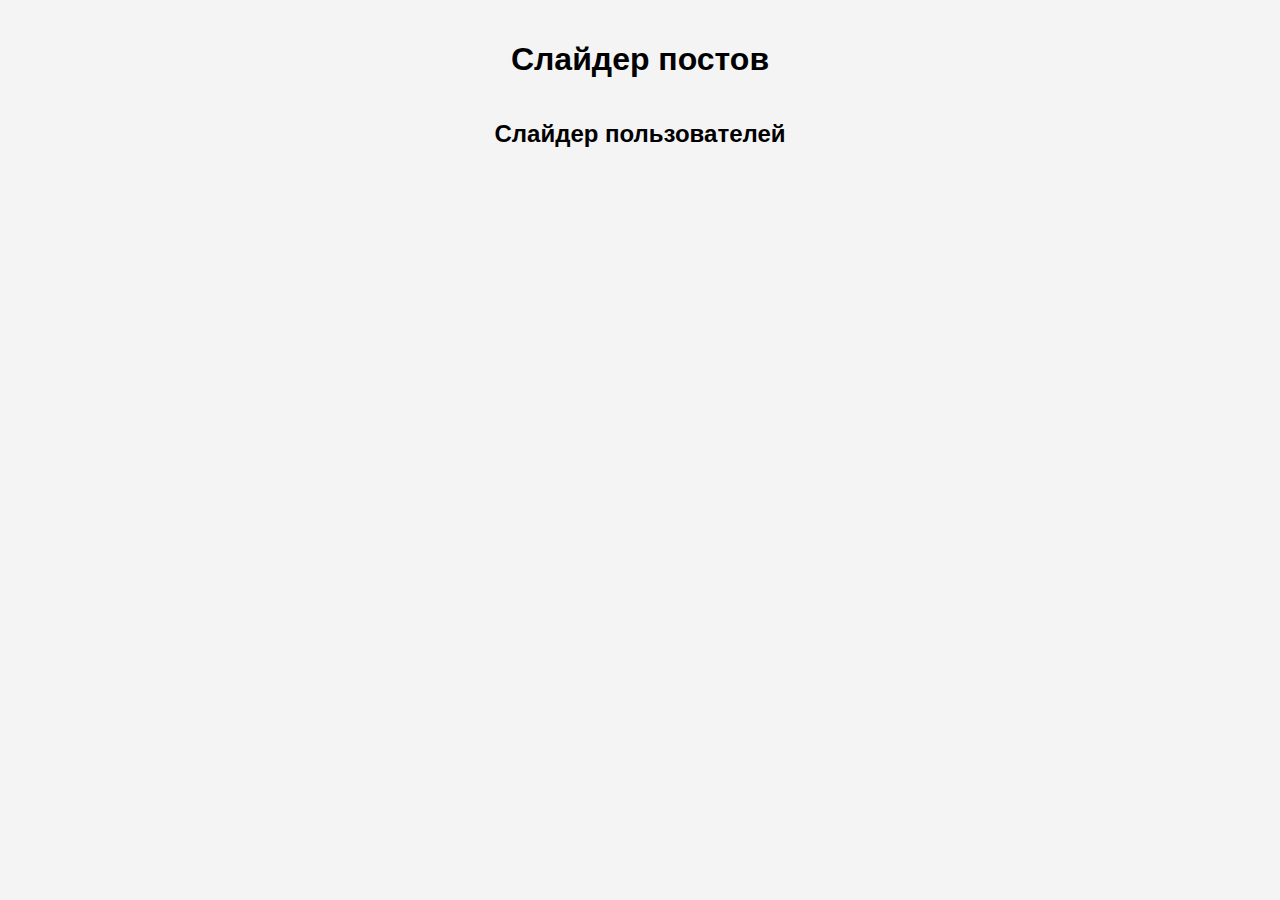
<file: index.html>
<!DOCTYPE html>
<html lang="en">

<head>
  <meta charset="UTF-8">
  <title>Посты и пользователи</title>
  <link rel="stylesheet" href="styles.css">
</head>

<body>
  <div class="container">
    <h1>Слайдер постов</h1>
    <div class="slider">
      <!-- Здесь посты из JSONPlaceholder -->
    </div>

    <h2>Слайдер пользователей</h2>
    <div class="user-slider">
      <!-- Здесь пользователи из JSONPlaceholder -->
    </div>
  </div>

  <script src="scripts.js"></script>
</body>

</html>
</file>
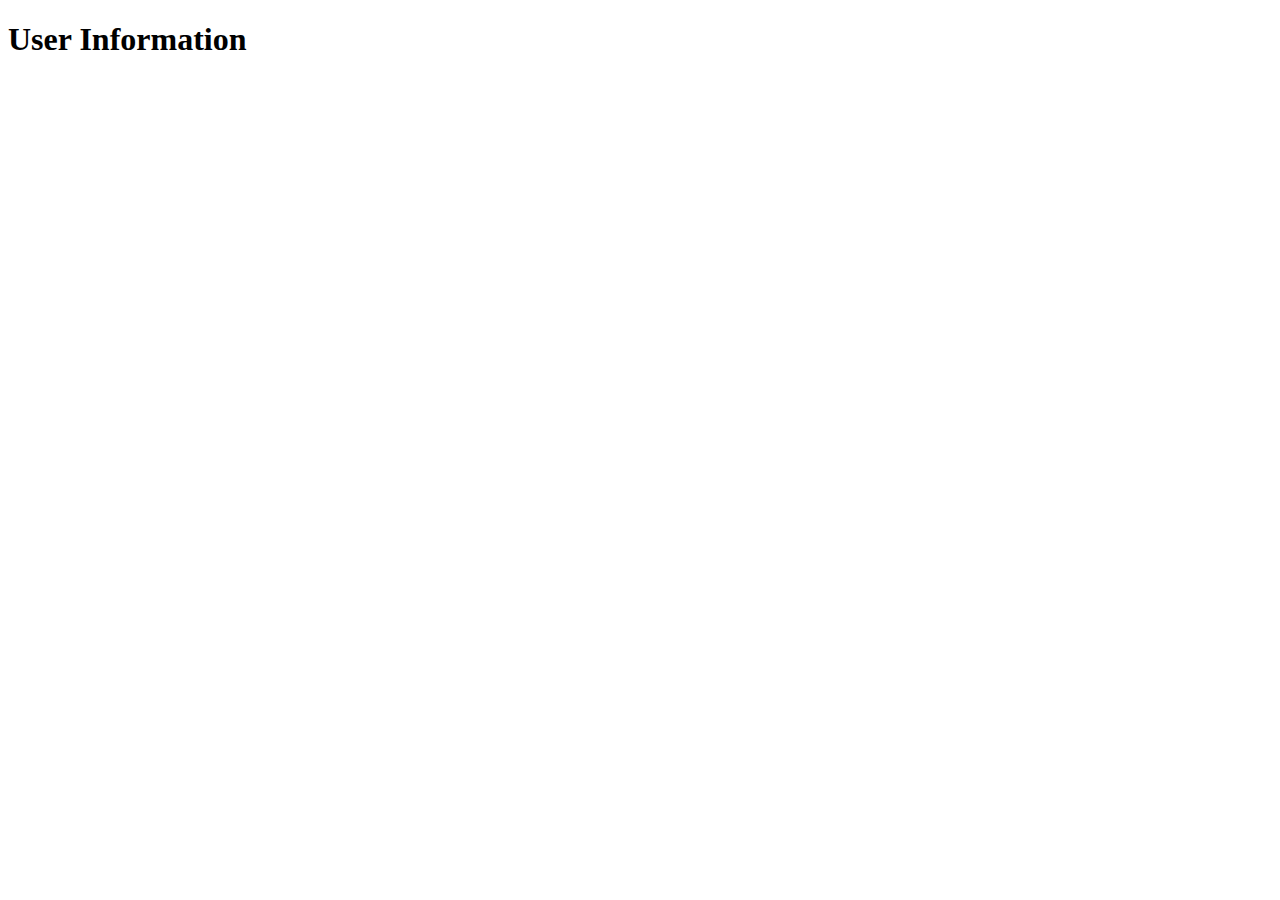
<file: user.html>
<!DOCTYPE html>
<html lang="en">

<head>
  <meta charset="UTF-8">
  <title>User Information</title>
</head>

<body>
  <div class="user-info">
    <h1>User Information</h1>
    <div id="user-details">
      <!-- Здесь будет отображаться информация о пользователе -->
    </div>
  </div>


  <script src="user_scripts.js"></script>
</body>

</html>
</file>
<file: styles.css>
body {
  font-family: Arial, sans-serif;
  margin: 0;
  padding: 0;
  background-color: #f4f4f4;
}

.container {
  width: 80%;
  margin: 0 auto;
  padding: 20px;
}

h1,
h2 {
  text-align: center;
}

.slider,
.user-slider {
  display: flex;
  overflow-x: scroll;
  scroll-snap-type: x mandatory;
}

.post,
.user {
  flex: 0 0 auto;
  scroll-snap-align: start;
  width: 300px;
  margin-right: 20px;
  border: 1px solid #ccc;
  border-radius: 5px;
  padding: 10px;
  background-color: #fff;
  cursor: pointer;
}

.post h2,
.user h2 {
  font-size: 18px;
  margin-bottom: 10px;
}

.post p,
.user p {
  font-size: 14px;
}

.user img {
  width: 100%;
  border-radius: 50%;
}
</file>
